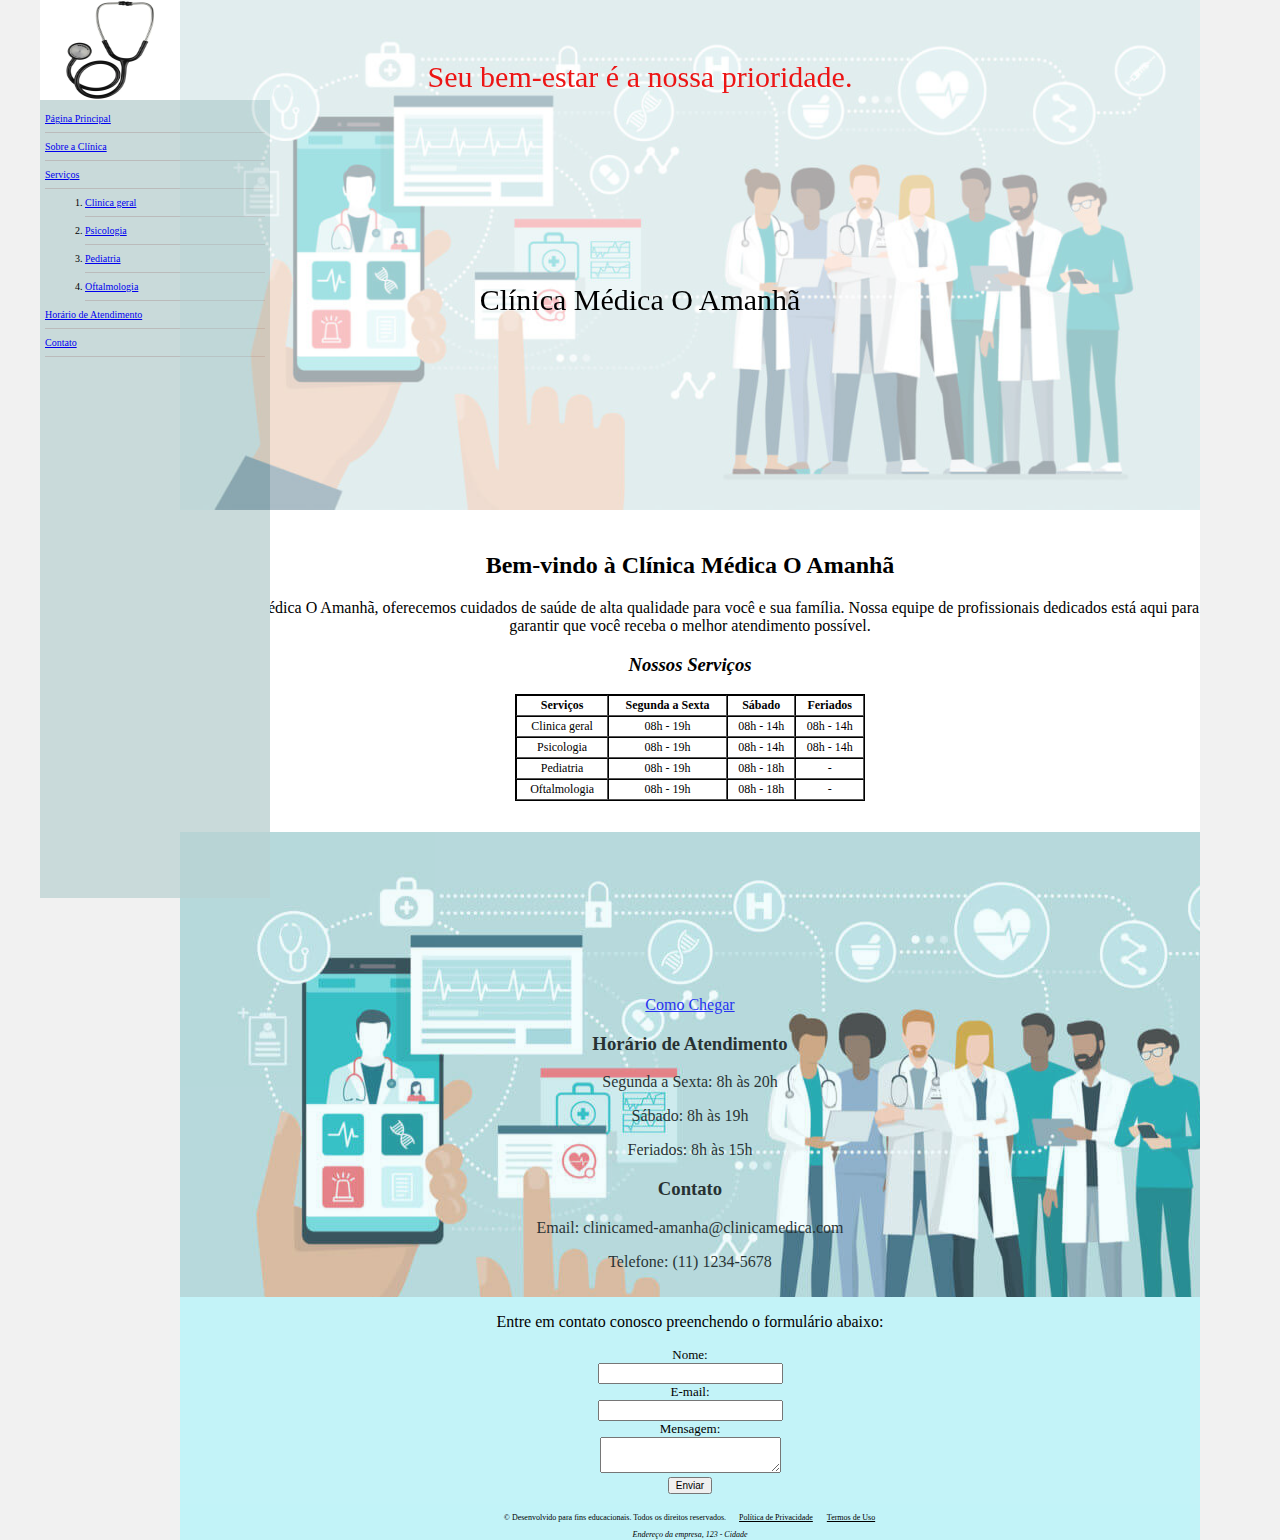
<file: index.html>
<!DOCTYPE html>
<html lang="pt-BR">
<head>
    <meta charset="UTF-8">
    <meta name="viewport" content="width=device-width, initial-scale=1.0">
    <link rel="stylesheet" href="./style/base.css">
    <title>Clínica Médica O Amanhã</title>
</head>
<body>
    <div class="wrapper">
        <div class="menu">
         <img src="./imagens/estetoscopio.png" alt="">
            <!-- Aqui vai o seu menu -->
             <nav>
            <ul>
                <li><a href="#header">Página Principal</a></li>
                <li><a href="#sobre">Sobre a Clínica</a></li>
                <li><a href="#servicos">Serviços</a></li>
                <ol>
                    <li><a href="./pages/clinica_geral.html">Clinica geral</a></li>
                    <li><a href="./pages/psicologia.html">Psicologia</a></li>
                    <li><a href="./pages/pediatria.html">Pediatria</a></li>
                    <li><a href="./pages/oftalmologista.html">Oftalmologia</a></li>
                </ol>
                <li><a href="#horario">Horário de Atendimento</a></li>
                <li><a href="#contato">Contato</a></li>
            </ul>
            </nav>
        </div>

        <div class="main">
            <div class="header">
                <img src="./imagens/clinica-medica.jpg" alt="Clínica Médica O Amanhã">
                <div class="clinica">
                    <p>Clínica Médica O Amanhã</p>
                    <br>
                    <p class="logo">Seu bem-estar é a nossa prioridade.</p>
                </div>
                <!-- Aqui vai o seu header -->
            </div>
    
            <div class="content">
                <div id="sobre">
                    <h2>Bem-vindo à Clínica Médica O Amanhã</h2>
                    <p>Na Clínica Médica O Amanhã, oferecemos cuidados de saúde de alta qualidade para você e sua família. Nossa equipe de profissionais dedicados está aqui para garantir que você receba o melhor atendimento possível.</p>
                    <h3 id="servicos" ><i>Nossos Serviços</i></h3>
                <table border="1" align="center" cellpadding="2" cellspacing="0">
                    <thead>
                        <tr>
                            <th title="Serviços">Serviços</th>
                            <th title="Semana">Segunda a Sexta</th>
                            <th title="Finais de Semana">Sábado</th>
                            <th title="Feriados">Feriados</th>
                        </tr>
                    </thead>
                    <tbody>
                        <tr>
                            <td>Clinica geral</td>
                            <td>08h - 19h</td>
                            <td>08h - 14h</td>
                            <td>08h - 14h</td>
                        </tr>
                        <tr>
                            <td>Psicologia</td>
                            <td>08h - 19h</td>
                            <td>08h - 14h</td>
                            <td>08h - 14h</td>
                        </tr>
                        <tr>
                            <td>Pediatria</td>
                            <td>08h - 19h</td>
                            <td>08h - 18h</td>
                            <td> - </td>
                        </tr>
                    </tbody>
                    <tfoot>
                        <tr>
                            <td>Oftalmologia</td>
                            <td>08h - 19h</td>
                            <td>08h - 18h</td>
                            <td> - </td>
                        </tr>
                    </tfoot>
                </table>
                </div>    
            </div>
            <!-- Aqui vai o seu conteúdo -->
            <div class="footer" >
                <div style="background-image: url('./imagens/clinica-medica.jpg'); opacity: 0.8; padding: 10px;">
                    <iframe src="https://www.google.com/maps/embed?pb=!1m14!1m12!1m3!1d926.5181373522565!2d-44.30809429578829!3d-21.73871291903527!2m3!1f0!2f0!3f0!3m2!1i1024!2i768!4f13.1!5e0!3m2!1spt-PT!2sbr!4v1761670728286!5m2!1spt-PT!2sbr" width="250" height="150" style="border:0;" allowfullscreen="" loading="lazy" referrerpolicy="no-referrer-when-downgrade"></iframe>
                    <br>
                    <a href="https://maps.app.goo.gl/NsWL5SsLC7n8Xt7K9" target="_blank" class="btn btn-primary btn-sm">Como Chegar</a>
                    <div id="horario">
                    <h3>Horário de Atendimento</h3>
                        <p>Segunda a Sexta: 8h às 20h</p>
                        <p>Sábado: 8h às 19h</p>
                        <p>Feriados: 8h às 15h</p>
                    </div>
                    <div id="contato">
                        <h3>Contato</h3>
                        <p>Email: clinicamed-amanha@clinicamedica.com</p>
                        <p>Telefone: (11) 1234-5678</p>
                    </div>
                </div>
                <div id="formulario">
                    <p>Entre em contato conosco preenchendo o formulário abaixo:</p>
                    <form class="form" action="#" method="post">
                          <label for="nome">Nome:</label><br>
                          <input type="text" id="nome" name="nome" required><br>

                          <label for="email">E-mail:</label><br>
                          <input type="email" id="email" name="email" required><br>

                          <label for="mensagem">Mensagem:</label><br>
                          <textarea id="mensagem" name="mensagem" rows="2" required></textarea><br>

                          <input style="font-size: 10px;"  type="submit" value="Enviar">
                        </form>

                </div>
                <!-- Aqui vai o seu rodapé -->
                <footer style="text-align: center; font-size: 8px; padding: 1px; background-color: rgba(194, 243, 248, 0.977); ">
                      <p>&copy; Desenvolvido para fins educacionais. Todos os direitos reservados.
                        <a href="#">Política de Privacidade</a>
                        <a href="#">Termos de Uso</a>
                      </p>
                      <address>
                        Endereço da empresa, 123 - Cidade
                      </address>
                    </footer> 
            </div>
        </div>
    </div> 
</body>
</html>
</file>
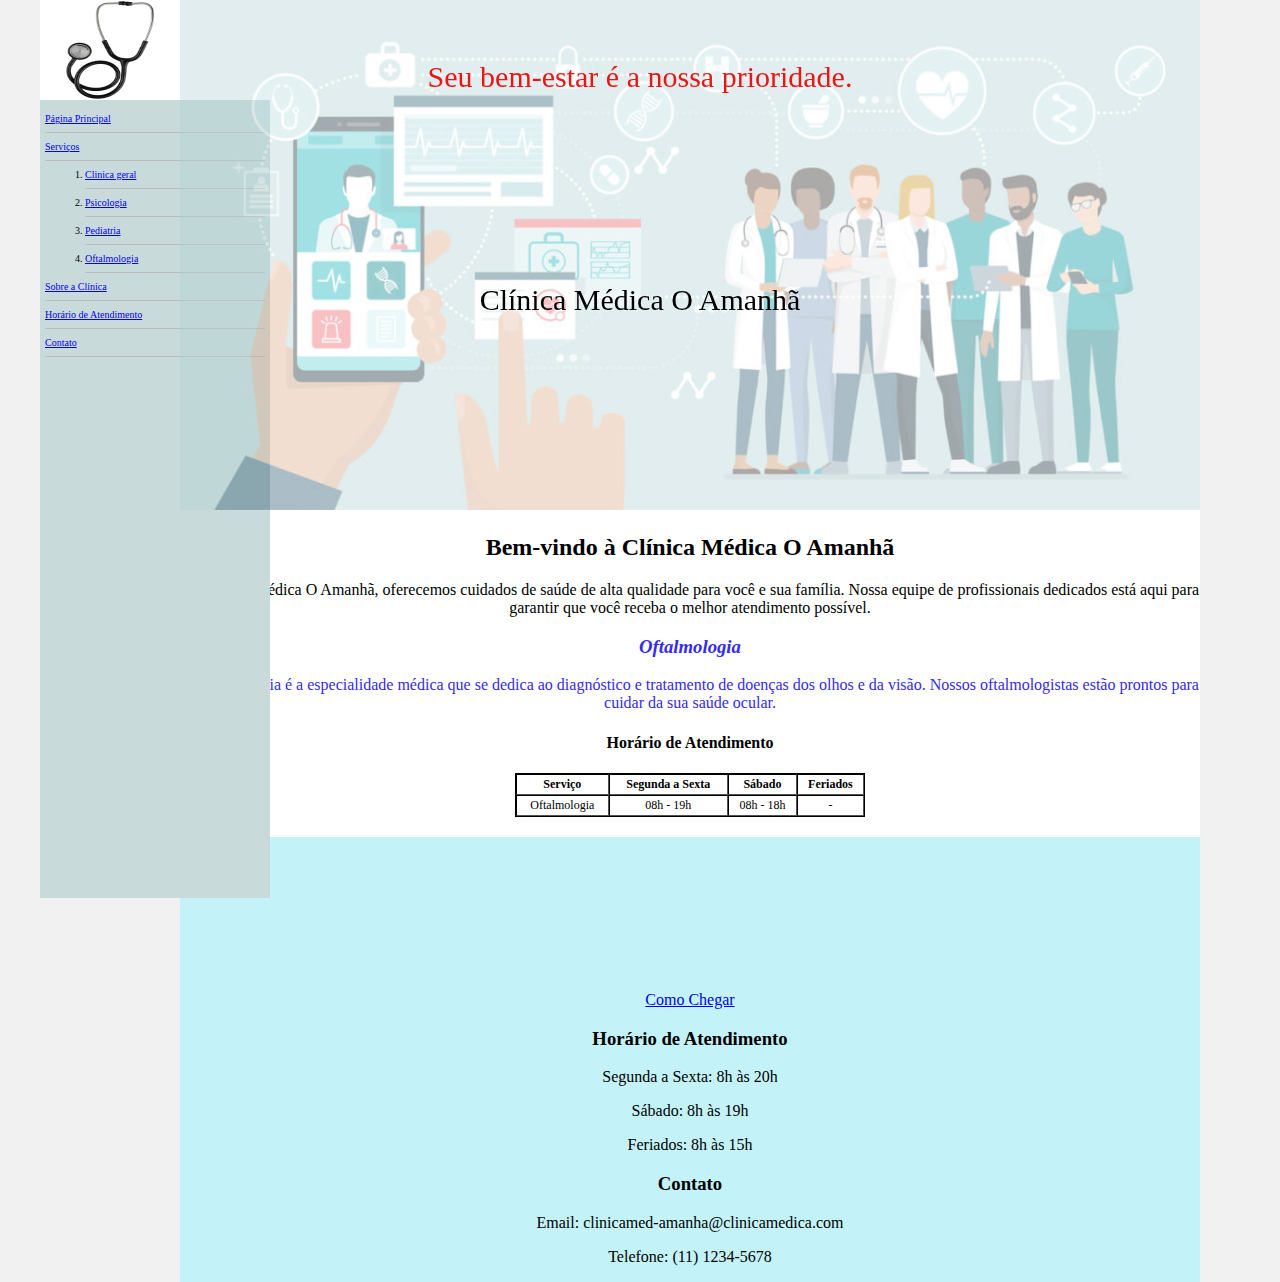
<file: pages/oftalmologista.html>
<!DOCTYPE html>
<html lang="pt-BR">
<head>
    <meta charset="UTF-8">
    <meta name="viewport" content="width=device-width, initial-scale=1.0">
    <link rel="stylesheet" href="../style/base.css">
    <title>Clínica Médica O Amanhã - Oftalmologia</title>
</head>
<body>
    <div class="wrapper">
        <div class="menu">
         <img src="../imagens/estetoscopio.png" alt="">
            <!-- Aqui vai o seu menu -->
            <ul >
                <li><a href="../index.html">Página Principal</a></li>
                <li><a href="#servicos">Serviços</a></li>
                <ol>
                <li><a href="./clinica_geral.html">Clinica geral</a></li>
                <li><a href="./psicologia.html">Psicologia</a></li>
                <li><a href="./pediatria.html">Pediatria</a></li>
                <li><a href="./oftalmologista.html">Oftalmologia</a></li>
                </ol>
                <li><a href="#sobre">Sobre a Clínica</a></li>
                <li><a href="#horario">Horário de Atendimento</a></li>
                <li><a href="#contato">Contato</a></li>
            </ul>
        </div>

        <div class="main">
            <div class="header">
                <img src="../imagens/clinica-medica.jpg" alt="Clínica Médica O Amanhã">
                <div class="clinica">
                    <p>Clínica Médica O Amanhã</p>
                    <p class="logo">Seu bem-estar é a nossa prioridade.</p>
                </div>
                <!-- Aqui vai o seu header -->
            </div>
    
            <div class="content">
                <div id="sobre">
                    <h2>Bem-vindo à Clínica Médica O Amanhã</h2>
                    <p>Na Clínica Médica O Amanhã, oferecemos cuidados de saúde de alta qualidade para você e sua família. Nossa equipe de profissionais dedicados está aqui para garantir que você receba o melhor atendimento possível.</p>
                    <h3 id="servicos" style="color: rgb(52, 42, 242);"><i>Oftalmologia</i></h3>
                    <p style="color: rgb(52, 42, 242);">A Oftalmologia é a especialidade médica que se dedica ao diagnóstico e tratamento de doenças dos olhos e da visão. Nossos oftalmologistas estão prontos para cuidar da sua saúde ocular.</p>
                    <h4>Horário de Atendimento</h4>
            <table border="1" align="center" cellpadding="2" cellspacing="0">
                <thead>
                    <tr>
                        <th title="Serviços">Serviço</th>
                        <th title="Semana">Segunda a Sexta</th>
                        <th title="Finais de Semana">Sábado</th>
                        <th title="Feriados">Feriados</th>
                    </tr>
                </thead>
                <tfoot>
                    <tr>
                        <td>Oftalmologia</td>
                        <td>08h - 19h</td>
                        <td>08h - 18h</td>
                        <td> - </td>
                    </tr>
                </tfoot>
            </table>
                </div>
                <!-- Aqui vai o seu conteúdo -->
            </div>
    
            <div class="footer">
                <iframe src="https://www.google.com/maps/embed?pb=!1m14!1m12!1m3!1d926.5181373522565!2d-44.30809429578829!3d-21.73871291903527!2m3!1f0!2f0!3f0!3m2!1i1024!2i768!4f13.1!5e0!3m2!1spt-PT!2sbr!4v1761670728286!5m2!1spt-PT!2sbr" width="250" height="150" style="border:0;" allowfullscreen="" loading="lazy" referrerpolicy="no-referrer-when-downgrade"></iframe>
                <br>
                <a href="https://maps.app.goo.gl/NsWL5SsLC7n8Xt7K9" target="_blank" class="btn btn-primary btn-sm">Como Chegar</a>
                <div id="horario">
                <h3>Horário de Atendimento</h3>
                    <p>Segunda a Sexta: 8h às 20h</p>
                    <p>Sábado: 8h às 19h</p>
                    <p>Feriados: 8h às 15h</p>
                </div>
                <div id="contato">
                    <h3>Contato</h3>
                    <p>Email: clinicamed-amanha@clinicamedica.com</p>
                    <p>Telefone: (11) 1234-5678</p>
                </div>
                <!-- Aqui vai o seu rodapé -->
            </div>
        </div>
    </div>
</body>
</html>
</file>
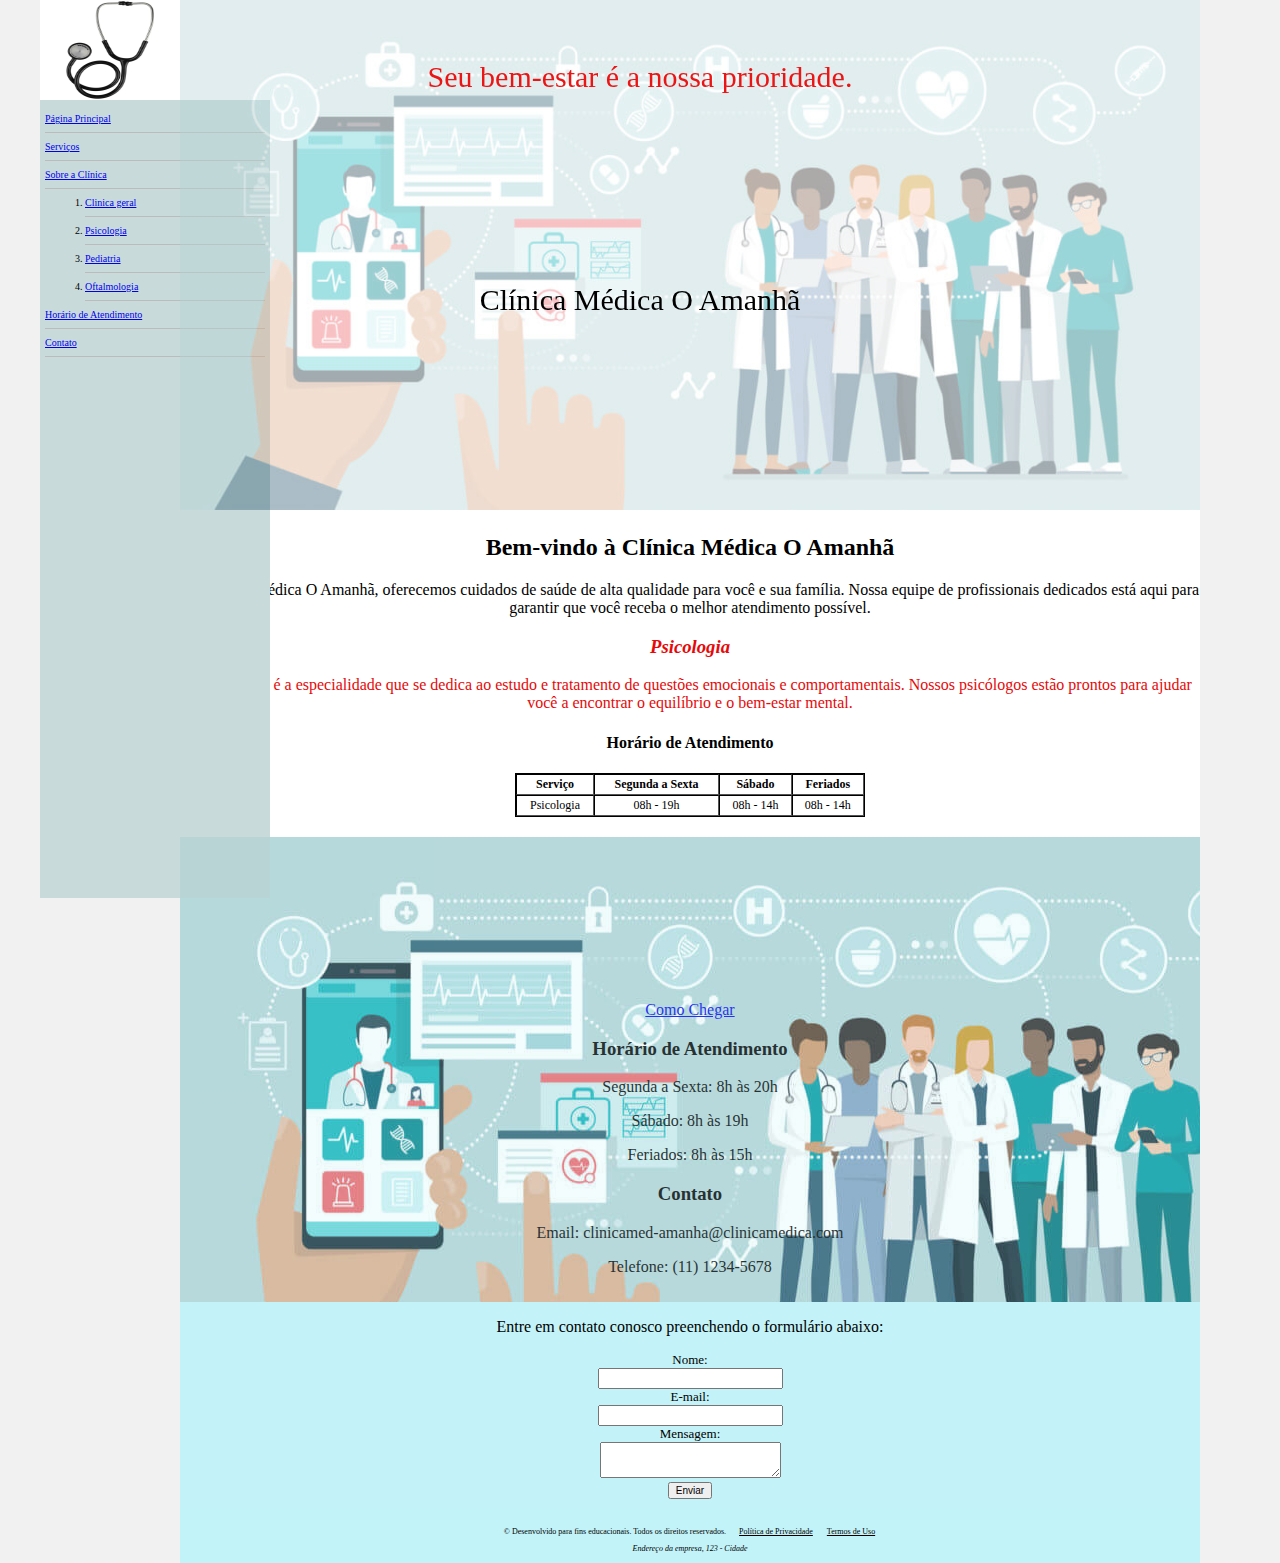
<file: pages/psicologia.html>
<!DOCTYPE html>
<html lang="pt-BR">
<head>
    <meta charset="UTF-8">
    <meta name="viewport" content="width=device-width, initial-scale=1.0">
    <link rel="stylesheet" href="../style/base.css">
    <title>Clínica Médica O Amanhã - Psicologia</title>
</head>
<body>
    <div class="wrapper">
        <div class="menu">
         <img src="../imagens/estetoscopio.png" alt="">
            <!-- Aqui vai o seu menu -->
            <ul >
                <li><a href="../index.html">Página Principal</a></li>
                <li><a href="#servicos">Serviços</a></li>
                <li><a href="#sobre">Sobre a Clínica</a></li>
                <ol>
                    <li><a href="./clinica_geral.html">Clinica geral</a></li>
                    <li><a href="./psicologia.html">Psicologia</a></li>
                    <li><a href="./pediatria.html">Pediatria</a></li>
                    <li><a href="./oftalmologista.html">Oftalmologia</a></li>
                </ol>
                <li><a href="#horario">Horário de Atendimento</a></li>
                <li><a href="#contato">Contato</a></li>
            </ul>
        </div>

        <div class="main">
            <div class="header">
                <img src="../imagens/clinica-medica.jpg" alt="Clínica Médica O Amanhã">
                <div class="clinica">
                    <p>Clínica Médica O Amanhã</p>
                    <p class="logo">Seu bem-estar é a nossa prioridade.</p>
                </div>
                <!-- Aqui vai o seu header -->
            </div>
    
            <div class="content">
                <div id="sobre">
                    <h2>Bem-vindo à Clínica Médica O Amanhã</h2>
                    <p>Na Clínica Médica O Amanhã, oferecemos cuidados de saúde de alta qualidade para você e sua família. Nossa equipe de profissionais dedicados está aqui para garantir que você receba o melhor atendimento possível.</p>
                    <h3 id="servicos" style="color: rgb(230, 9, 9);"><i>Psicologia</i></h3>
                    <p style="color: rgb(230, 9, 9);">A Psicologia é a especialidade que se dedica ao estudo e tratamento de questões emocionais e comportamentais. Nossos psicólogos estão prontos para ajudar você a encontrar o equilíbrio e o bem-estar mental.</p>
                    <h4>Horário de Atendimento</h4>
                <table border="1" align="center" cellpadding="2" cellspacing="0">
                    <thead>
                        <tr>
                            <th title="Serviços">Serviço</th>
                            <th title="Semana">Segunda a Sexta</th>
                            <th title="Finais de Semana">Sábado</th>
                            <th title="Feriados">Feriados</th>
                        </tr>
                    </thead>
                    <tbody>
                            <td>Psicologia</td>
                            <td>08h - 19h</td>
                            <td>08h - 14h</td>
                            <td>08h - 14h</td>
                        </tr>     
                    </tbody>
                </table>
                </div>
            </div>
            <!-- Aqui vai o seu conteúdo -->
           <div class="footer" >
                <div style="background-image: url('../imagens/clinica-medica.jpg'); opacity: 0.8; padding: 10px;">
                    <iframe src="https://www.google.com/maps/embed?pb=!1m14!1m12!1m3!1d926.5181373522565!2d-44.30809429578829!3d-21.73871291903527!2m3!1f0!2f0!3f0!3m2!1i1024!2i768!4f13.1!5e0!3m2!1spt-PT!2sbr!4v1761670728286!5m2!1spt-PT!2sbr" width="250" height="150" style="border:0;" allowfullscreen="" loading="lazy" referrerpolicy="no-referrer-when-downgrade"></iframe>
                    <br>
                    <a href="https://maps.app.goo.gl/NsWL5SsLC7n8Xt7K9" target="_blank" class="btn btn-primary btn-sm">Como Chegar</a>
                    <div id="horario">
                    <h3>Horário de Atendimento</h3>
                        <p>Segunda a Sexta: 8h às 20h</p>
                        <p>Sábado: 8h às 19h</p>
                        <p>Feriados: 8h às 15h</p>
                    </div>
                    <div id="contato">
                        <h3>Contato</h3>
                        <p>Email: clinicamed-amanha@clinicamedica.com</p>
                        <p>Telefone: (11) 1234-5678</p>
                    </div>
                </div>
                <div id="formulario">
                    <p>Entre em contato conosco preenchendo o formulário abaixo:</p>
                    <form class="form" action="#" method="post">
                          <label for="nome">Nome:</label><br>
                          <input type="text" id="nome" name="nome" required><br>

                          <label for="email">E-mail:</label><br>
                          <input type="email" id="email" name="email" required><br>

                          <label for="mensagem">Mensagem:</label><br>
                          <textarea id="mensagem" name="mensagem" rows="2" required></textarea><br>

                          <input style="font-size: 10px;"  type="submit" value="Enviar">
                        </form>

                </div>
                <!-- Aqui vai o seu rodapé -->
                <footer style="text-align: center; font-size: 8px; padding: 10px; background-color: rgba(194, 243, 248, 0.977);">
                      <p>&copy; Desenvolvido para fins educacionais. Todos os direitos reservados.
                        <a href="#">Política de Privacidade</a>
                        <a href="#">Termos de Uso</a>
                      </p>
                      <address>
                        Endereço da empresa, 123 - Cidade
                      </address>
                </footer> 
            </div>
        </div>
    </div>
</body>
</html>
</file>
<file: style/base.css>
html, body {
    margin: 0;
    padding: auto;
}
body {
    background-color: #f1f1f1;
    display: flex;
    justify-content: center;
}

.wrapper {
    width: 1200px;
    display: flex;
    margin: 0 auto;
    /* background-color: aquamarine; */
    text-align: center;
}
.main {
    display: flex;
    flex-flow: column;
    width: 85%;
}
.menu ul{
    position: fixed; 
    list-style-type: none;
    font-size: 10px;
    margin: 0;
    width: 17.2%;
    height: 87.5%;
    background-color: rgb(201, 218, 218);
    padding: 5px;
    display: block;
    text-align: left;
}
.menu li{
    padding: 8px 0;
    border-bottom: 1px solid #bbb;
}
.menu img {
    height: 100px;
    width: 140px;
    margin-bottom: -4px;    
}
.menu li a:hover {
  background-color: #ddd;
}
.header {
    background-color: #fff;
    min-height: 150px;
}
.header img {
    height: auto;
    width: 100%;
    opacity: 0.4;
    z-index: -1;
}
.content {
    background-color: white;
    min-height: 300px;
    padding: 0px;
    text-align: center;
    
}
.footer {
    background-color: rgba(194, 243, 248, 0.977);
    min-height: 150px;
}
.clinica p {
    font-size: 30px;
    position: absolute;
    top: 30%;
    left: 50%;
    transform: translate(-50%, -50%);
    color: #000;
    text-align: center;
    z-index: 1;
}
.clinica  .logo {
    position: absolute;
    bottom: 20%;
    left: 50%;
    transform: translate(-50%, -50%);
    text-align: center;
    z-index: 1;
    font-size: 30px;
    margin-top: auto;
    margin-right: -50px;
    color: #ec1515;
}
.service {
    text-align: left;
    margin-bottom: 20px;
}
 table thead th {
    color: black;
 }
 table {
    border: 1px solid black;
    width: 350px;
    align-self: start;
    text-align: center;
    margin-bottom: 20px;
    font-size: 12px;
 }
.form {
    font-size: 13px;
    text-align: absolute;
    margin-bottom: 10px;
    /* line-height: 18px; */
    padding: auto;
}
footer p a {
    color: black;
    margin-left: 10px;
    text-align: center; 
    font-size: 8px; 
    padding: 1px; 
    background-color: rgba(194, 243, 248, 0.977); 
}
</file>
